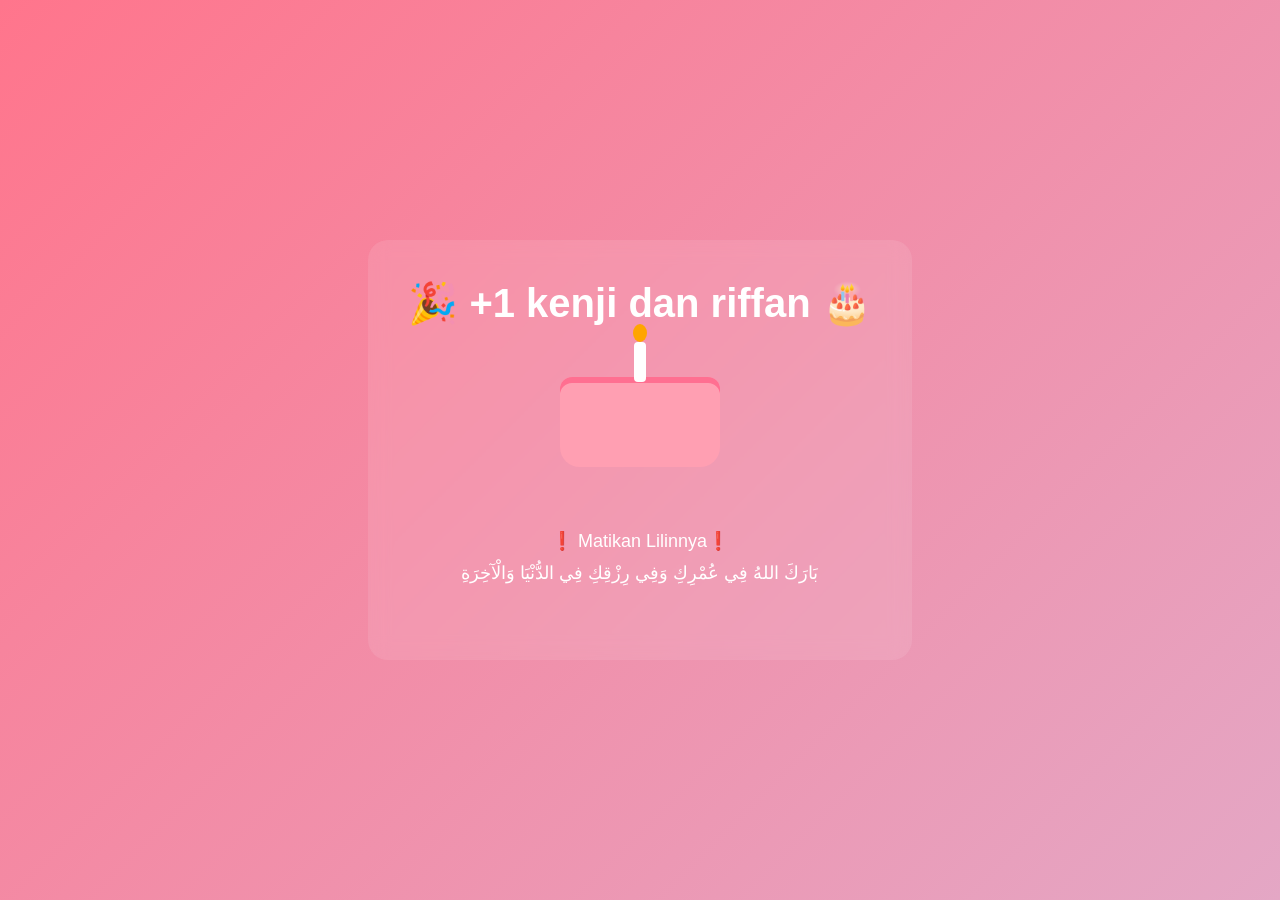
<file: index.html>
<!DOCTYPE html>
<html lang="id">
<head>
<meta charset="UTF-8">
<meta name="viewport" content="width=device-width, initial-scale=1.0">
<title>Selamat Ulang Tahun</title>
<link rel="stylesheet" href="style.css">
</head>

<body class="page1">

<audio autoplay loop>
<source src="Jamrud.mp3" type="audio/mp3">
</audio>

<div class="confetti3d"></div>

<div class="container">

<h1 class="title">🎉 +1 kenji dan riffan 🎂</h1>

<div class="cake-box">
<div class="cake" id="cake">
<div class="candle" id="candle">
<div class="flame" id="flame"></div>
</div>
</div>
</div>

<p class="message">
<br> ❗ Matikan Lilinnya❗ </br>
بَارَكَ اللهُ فِي عُمْرِكِ وَفِي رِزْقِكِ فِي الدُّنْيَا وَالْآخِرَةِ
</p>

<a href="galery.html" id="linkBtn">
<button class="btn hidden" id="btnNext">Klik Aku</button>
</a>

</div>

<script>

/* lilin */

const candle = document.getElementById("candle");
const flame = document.getElementById("flame");
const btn = document.getElementById("btnNext");
const cake = document.getElementById("cake");
const link = document.getElementById("linkBtn");

let escapeCount = 0;

candle.addEventListener("click",()=>{

flame.style.display="none";
btn.classList.remove("hidden");
cake.classList.add("blow");

});


/* fungsi lompat tombol */

function jumpButton(){

let x = Math.random()*550 - 100;
let y = Math.random()*200 - 100;

btn.style.transition = "transform 0.20s";
btn.style.transform = `translate(${x}px, ${y}px)`;

}


/* kursor mendekat */

btn.addEventListener("mouseover",()=>{
jumpButton();
});


/* saat diklik */

btn.addEventListener("click",(e)=>{

if(escapeCount < 4){

e.preventDefault();
escapeCount++;
jumpButton();

}

});


/* confetti */

const confetti3d = document.querySelector(".confetti3d");

function createConfetti(){

let el = document.createElement("div");

let colors = ["#ff4d6d","#ffd166","#06d6a0","#118ab2","#ffffff","#ff9f1c"];

let size = Math.random()*10 + 8;

el.style.left = Math.random()*100 + "vw";
el.style.width = size + "px";
el.style.height = size + "px";
el.style.background = colors[Math.floor(Math.random()*colors.length)];
el.style.animationDuration = (Math.random()*3+4)+"s";

confetti3d.appendChild(el);

setTimeout(()=>{
el.remove();
},7000);

}

setInterval(createConfetti,90);

</script>

</body>
</html>
</file>
<file: style.css>
*{
margin:0;
padding:0;
box-sizing:border-box;
font-family:Arial, Helvetica, sans-serif;
}

body{
min-height:100vh;
display:flex;
flex-direction:column;
justify-content:center;
align-items:center;
text-align:center;
}

/* halaman 1 */

.page1{
background:linear-gradient(135deg,#ff758c,#e4a7c5);
color:white;
}

.container{
max-width:700px;
padding:40px;
background:rgba(255,255,255,0.1);
border-radius:20px;
backdrop-filter:blur(10px);
}

.title{
font-size:40px;
margin-bottom:20px;
}

.message{
font-size:18px;
line-height:1.8;
margin-bottom:30px;
}

/* tombol */

.btn{
padding:14px 30px;
font-size:18px;
border:none;
border-radius:30px;
background:white;
color:#ff4d6d;
cursor:pointer;
transition:0.3s;
}

.btn:hover{
transform:scale(1.1);
background:#ffe0e6;
}

/* halaman 2 */

.page2{
background:#111;
color:white;
padding:40px;
}

.gallery-title{
font-size:36px;
margin-bottom:40px;
}

/* gallery */

.gallery{
display:grid;
grid-template-columns:repeat(auto-fit,minmax(250px,1fr));
gap:25px;
width:90%;
max-width:1000px;
margin:auto;
}

.card{
background:#1c1c1c;
padding:10px;
border-radius:15px;
overflow:hidden;
box-shadow:0 5px 20px rgba(0,0,0,0.5);
}

.card img,
.card video{
width:100%;
border-radius:10px;
}

.back{
margin-top:40px;
}

.confetti3d{
position:fixed;
top:0;
left:0;
width:100%;
height:100%;
pointer-events:none;
perspective:800px;
overflow:hidden;
z-index:0;
}

.confetti3d div{
position:absolute;
top:-20px;
transform-style:preserve-3d;
animation:confetti3dFall linear forwards;
}

@keyframes confetti3dFall{

0%{
transform:translateY(-10vh) rotateX(0) rotateY(0) rotateZ(0);
}

100%{
transform:translateY(110vh) rotateX(720deg) rotateY(720deg) rotateZ(720deg);
}

}

/* RESPONSIVE HP */

@media (max-width:600px){

.container{
width:92%;
padding:25px;
}

.title{
font-size:28px;
}

.message{
font-size:15px;
line-height:1.6;
}

.btn{
font-size:16px;
padding:12px 24px;
}

.gallery{
grid-template-columns:1fr;
gap:18px;
width:95%;
}

.gallery-title{
font-size:26px;
}

.card{
padding:8px;
}

}

.gallery{
display:grid;
grid-template-columns:repeat(auto-fit,minmax(220px,1fr));
gap:20px;
width:90%;
max-width:1100px;
margin:auto;
}

.card{
background:#1c1c1c;
padding:10px;
border-radius:15px;
overflow:hidden;
box-shadow:0 5px 20px rgba(0,0,0,0.5);
transition:0.3s;
}

.card:hover{
transform:scale(1.05);
}

.card img,
.card video{
width:100%;
height:100%;
object-fit:cover;
border-radius:10px;
}

/* tombol awal disembunyikan */

.hidden{
display:none;
}


/* KUE */

.cake-box{
display:flex;
justify-content:center;
margin:50px 0 25px 0;   /* sebelumnya 25px */
}

@media (max-width:600px){

.cake-box{
margin:60px 0 30px 0;
}

}

.cake{
width:160px;
height:90px;
background:#ff9fb2;
border-radius:12px 12px 20px 20px;
position:relative;
box-shadow:0 6px 0 #ff6f91 inset;
}

/* lilin */

.candle{
width:12px;
height:40px;
background:white;
position:absolute;
left:50%;
transform:translateX(-50%);
top:-35px;
border-radius:4px;
cursor:pointer;
}

/* api */

.flame{
width:14px;
height:18px;
background:orange;
border-radius:50%;
position:absolute;
top:-18px;
left:50%;
transform:translateX(-50%);
animation:flame 0.6s infinite alternate;
}

@keyframes flame{
0%{transform:translateX(-50%) scale(1);}
100%{transform:translateX(-50%) scale(1.2);}
}

.birthday-text{
opacity:0;
transform:scale(0.8);
transition:0.5s;
margin-top:20px;
}

.birthday-text.show{
opacity:1;
transform:scale(1);
}
</file>
